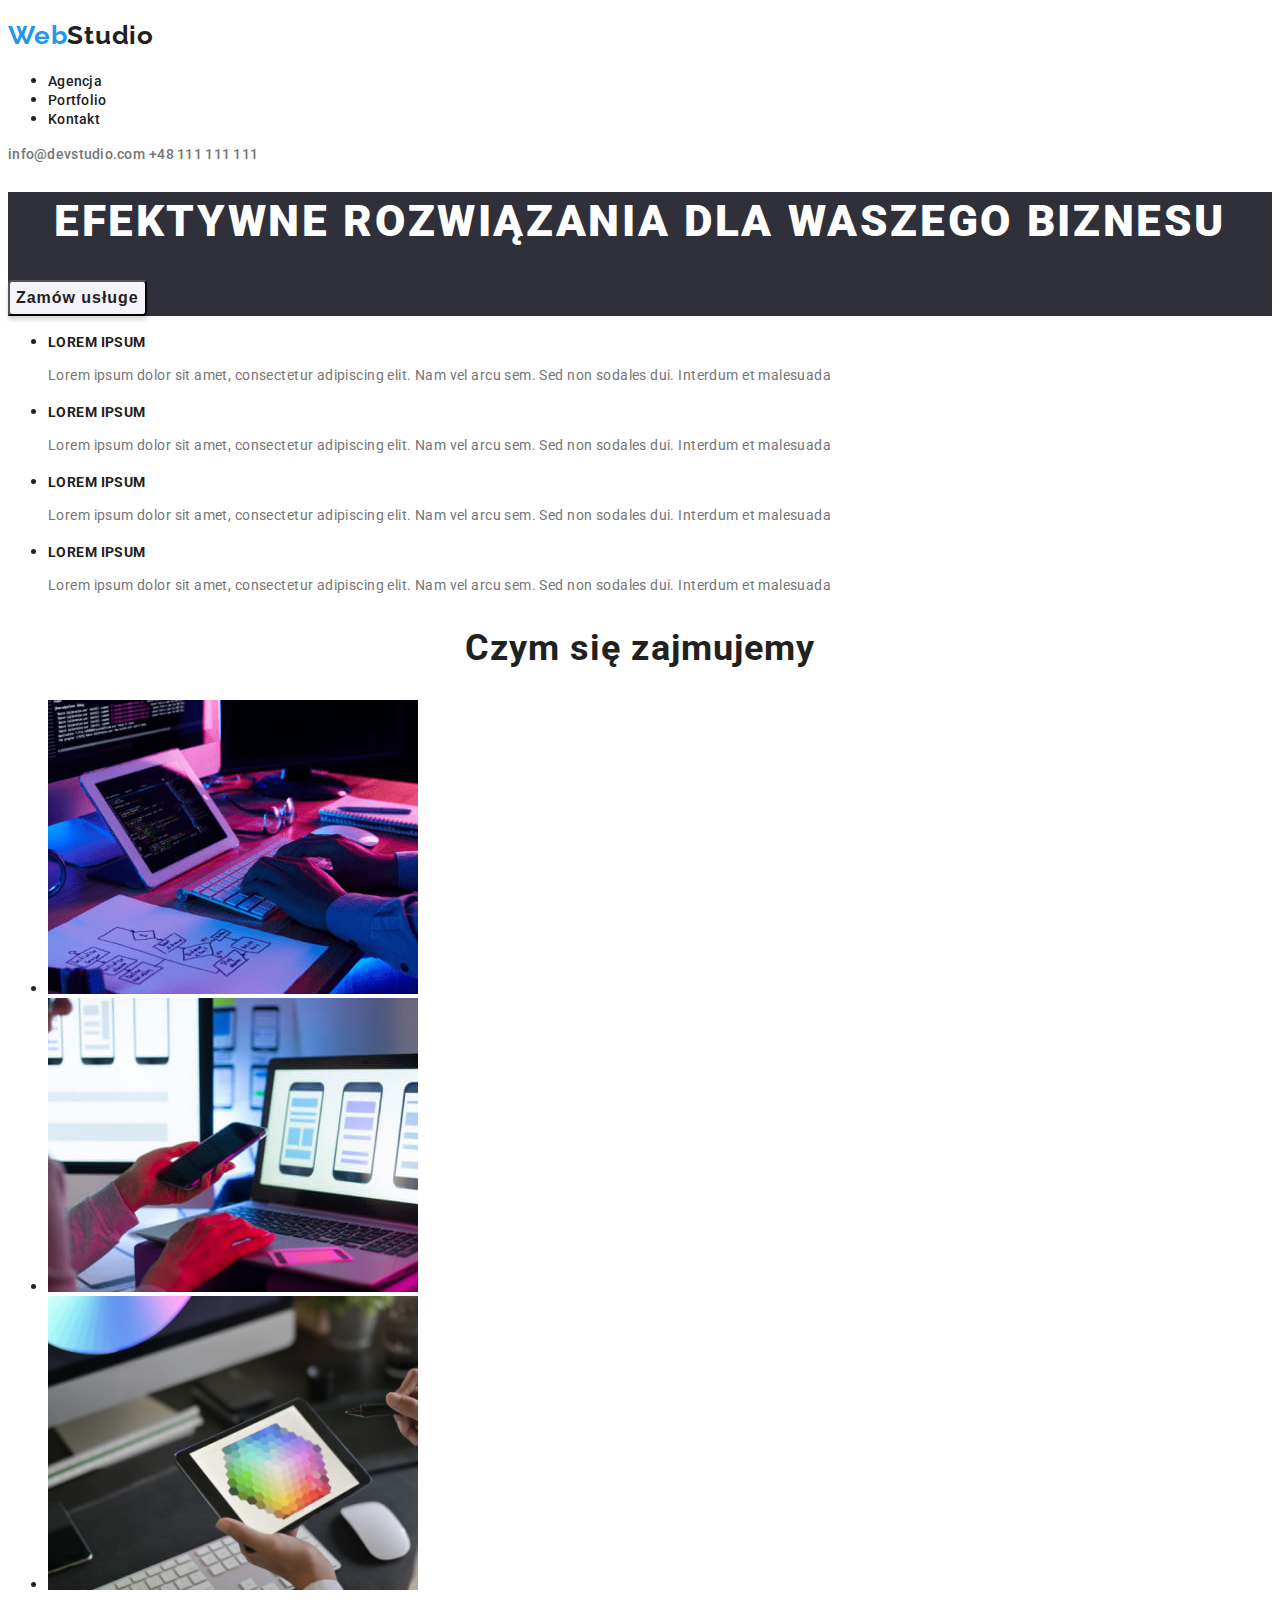
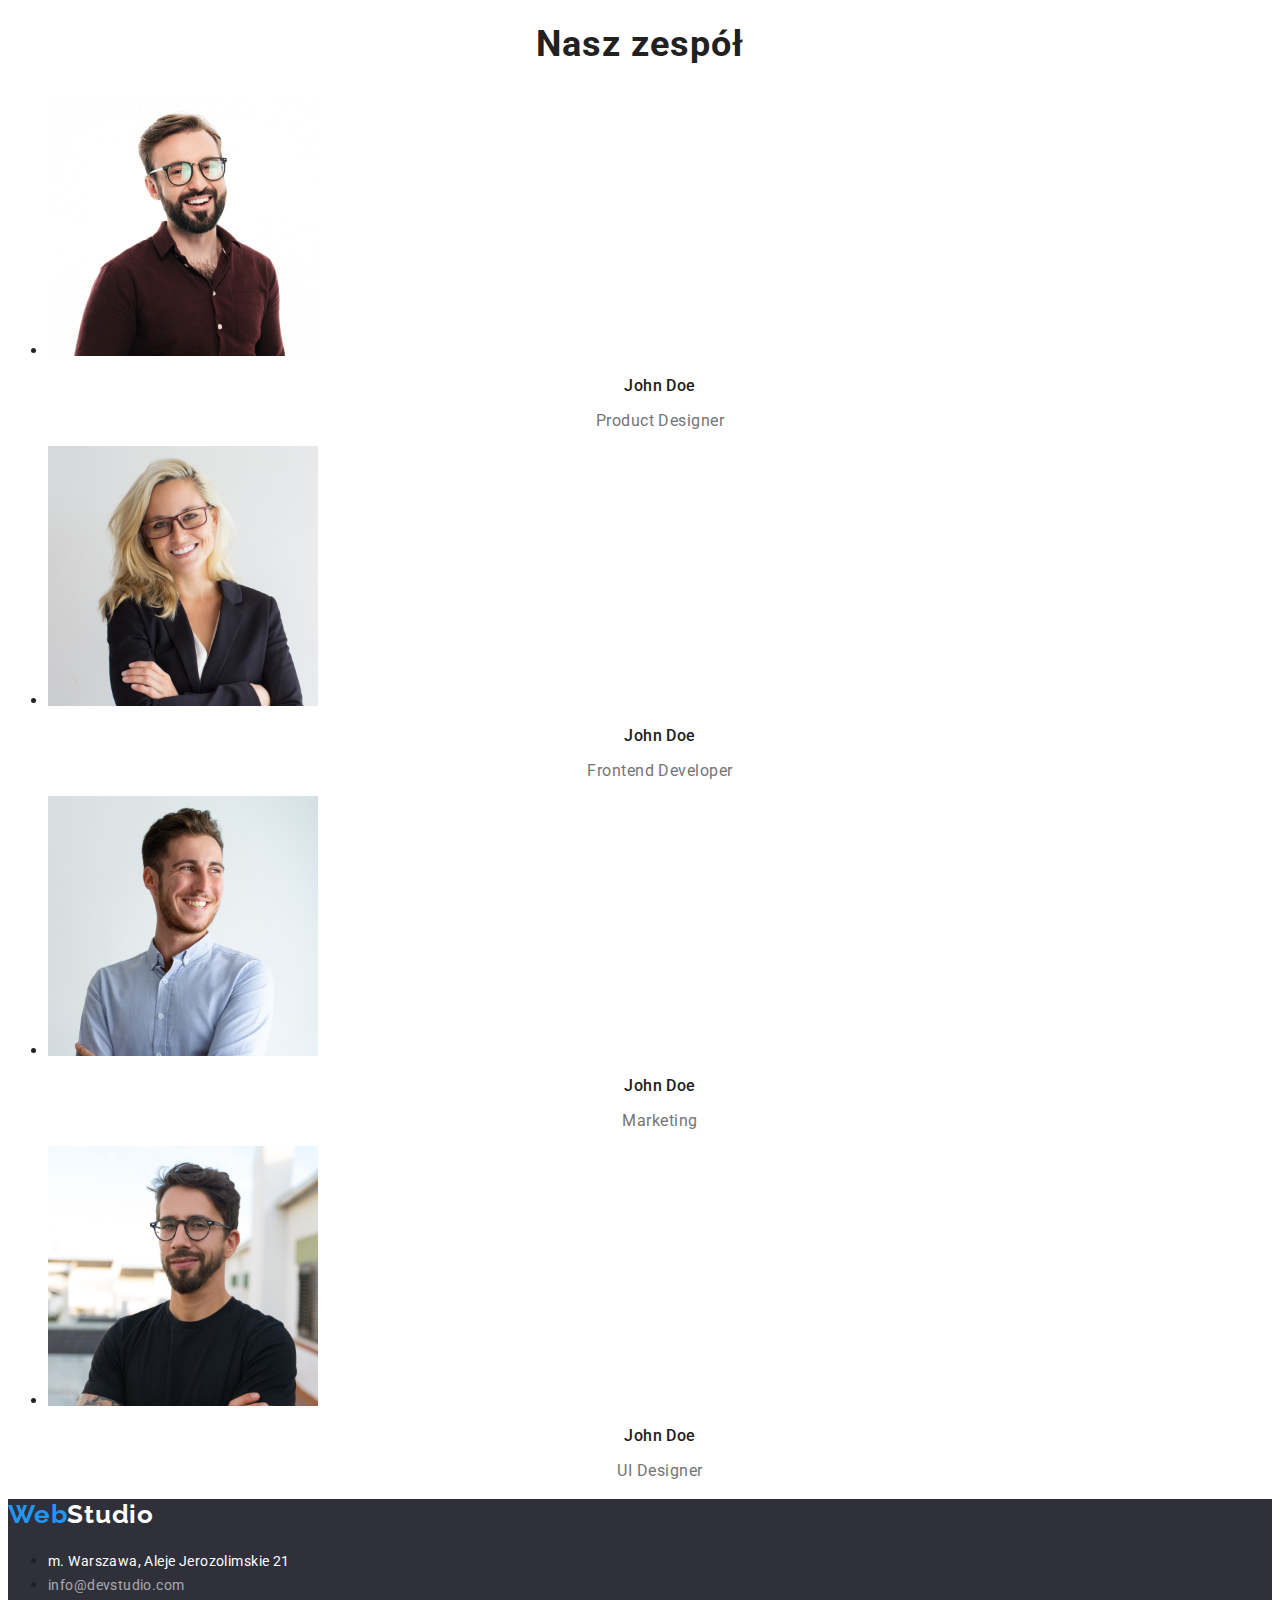
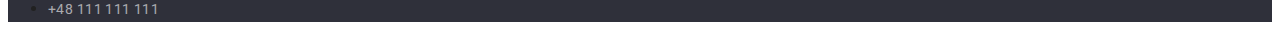
<file: index.html>
<!DOCTYPE html>
<html lang="pl">
<head>
    <meta charset="UTF-8">
    <meta http-equiv="X-UA-Compatible" content="IE=edge">
    <meta name="viewport" content="width=device-width, initial-scale=1.0">
    <title>goit-markup-hw-02 Paweł Kupis</title>
    <link rel="stylesheet" href="./css/styles.css" />
    <link rel="preconnect" href="https://fonts.gstatic.com">
    <link href="https://fonts.googleapis.com/css2?family=Raleway:wght@700&family=Roboto:wght@400;500;700;900&display=swap"
    rel="stylesheet">
</head>
<body>
    <header>
              <!---Menu--> 
        <div class="menu">   
            <h2 class="menu-logo">
                <a class="menu-logo-item" href="index.html">Web<span class="menu-logo-accent">Studio</span></a>
            </h2>
            <nav class="navigation">
                <ul class="navigation-list">
                    <li class="navigation-list-item">
                        <a class="navigation-list-link" href="Agencja">Agencja</a></li>
                    <li class="navigation-list-item">
                        <a class="navigation-list-link" href="portfolio.html">Portfolio</a></li>
                    <li class="navigation-list-item">
                        <a class="navigation-list-link" href="Kontakt">Kontakt</a></li>
                </ul>
            </nav>
            <a class="menu-mail" href="mailto:info@devstudio.com">info@devstudio.com</a>
            <a class="menu-phonenumber" href="tel:48111111111">+48 111 111 111</a>
        </div>
        <div class="header">
            <h1 class="header-title">EFEKTYWNE ROZWIĄZANIA DLA WASZEGO BIZNESU</h1>
            <button class="header-btn" type="button">Zamów usługe</button>
        </div>
    </header>
    <main>
        <section class="strengths">
            <!-- Nasze atuty -->
            <ul class="strengths-list">
                <li class="strengths-item">
                    <h3 class="strengths-title">LOREM IPSUM </h3> 
                    <p class="strengths-about">Lorem ipsum dolor sit amet, consectetur adipiscing elit. Nam vel arcu sem. Sed non sodales dui. Interdum et malesuada</p>
                </li>
                <li class="strengths-item">        
                    <h3 class="strengths-title">LOREM IPSUM </h3>
                    <p class="strengths-about">Lorem ipsum dolor sit amet, consectetur adipiscing elit. Nam vel arcu sem. Sed non sodales dui. Interdum et malesuada</p>
                </li>
                <li class="strengths-item">
                    <h3 class="strengths-title">LOREM IPSUM </h3>
                    <p class="strengths-about">Lorem ipsum dolor sit amet, consectetur adipiscing elit. Nam vel arcu sem. Sed non sodales dui. Interdum et malesuada</p>
                </li>
                <li class="strengths-item">
                    <h3 class="strengths-title">LOREM IPSUM </h3>
                    <p class="strengths-about">Lorem ipsum dolor sit amet, consectetur adipiscing elit. Nam vel arcu sem. Sed non sodales dui. Interdum et malesuada</p>
                </li>
            </ul>
        </section>
        <section class="whatwedo">
            <h2 class="whatwedo-title">Czym się zajmujemy</h2>
            <ul class="whatwedo-list">
                <li class="whatwedo-list-item">
                    <img class="whatwedo-list-img" src="images/whatwedo1.jpg" alt="programowanie" width="370" height="294"></li>
                <li class="whatwedo-list-item">
                    <img class="whatwedo-list-img" src="images/whatwedo2.jpg" alt="programowanie na smartfona" width="370" height="294"></li>
                <li class="whatwedo-list-item">
                    <img class="whatwedo-list-img" src="images/whatwedo3.jpg" alt="paleta kolorów" width="370" height="294"></li>
            </ul>
        </section>
        <section class="ourteam">
            <h2 class="ourteam-title">Nasz zespół</h2>
            <ul class="ourteam-list">
                <li class="ourteam-list-item">
                    <img class="ourteam-list-img" src="images/ourteam1.jpg" alt="Johan Doe 1" width="270" height="260">
                    <h3 class="ourteam-list-name">John Doe</h3>
                    <p class="ourteam-list-job">Product Designer</p>
                </li>
                <li class="ourteam-list-item">
                    <img class="ourteam-list-img" src="images/ourteam2.jpg" alt="Johan Doe 2" width="270" height="260">
                    <h3 class="ourteam-list-name">John Doe</h3>
                    <p class="ourteam-list-job">Frontend Developer</p>
                </li>
                <li class="ourteam-list-item">
                    <img class="ourteam-list-img" src="images/ourteam3.jpg" alt="Johan Doe 3" width="270" height="260">
                    <h3 class="ourteam-list-name">John Doe</h3>
                    <p class="ourteam-list-job">Marketing</p>
                </li>
                <li class="ourteam-list-item">
                    <img class="ourteam-list-img" src="images/ourteam4.jpg" alt="Johan Doe 4" width="270" height="260">
                    <h3 class="ourteam-list-name">John Doe</h3>
                    <p class="ourteam-list-job">UI Designer</p>
                </li>
            </ul>
        </section>
    </main>
    <footer>
        <h2 class="logo-footer">
            <a class="menu-logo-item" href="#">Web<span class="footer-logo-accent">Studio</span></a>
        </h2>
        <address class="address">
            <ul class="address-list">
                <li class="address-list-item">
                    <a class="address-list-link" href="https://goo.gl/maps/HhbNM7JacB6x19Nx8" target="_blank">m. Warszawa, Aleje Jerozolimskie 21</a></li>
                <li class="address-list-item">
                    <a class="address-list-link" href="mailto:info@devstudio.com">info@devstudio.com</a></li>
                <li class="address-list-item">
                    <a class="address-list-link" href="tel:48111111111">+48 111 111 111</a></li>
            </ul>
        </address>
    </footer>
</body>
</html>
</file>
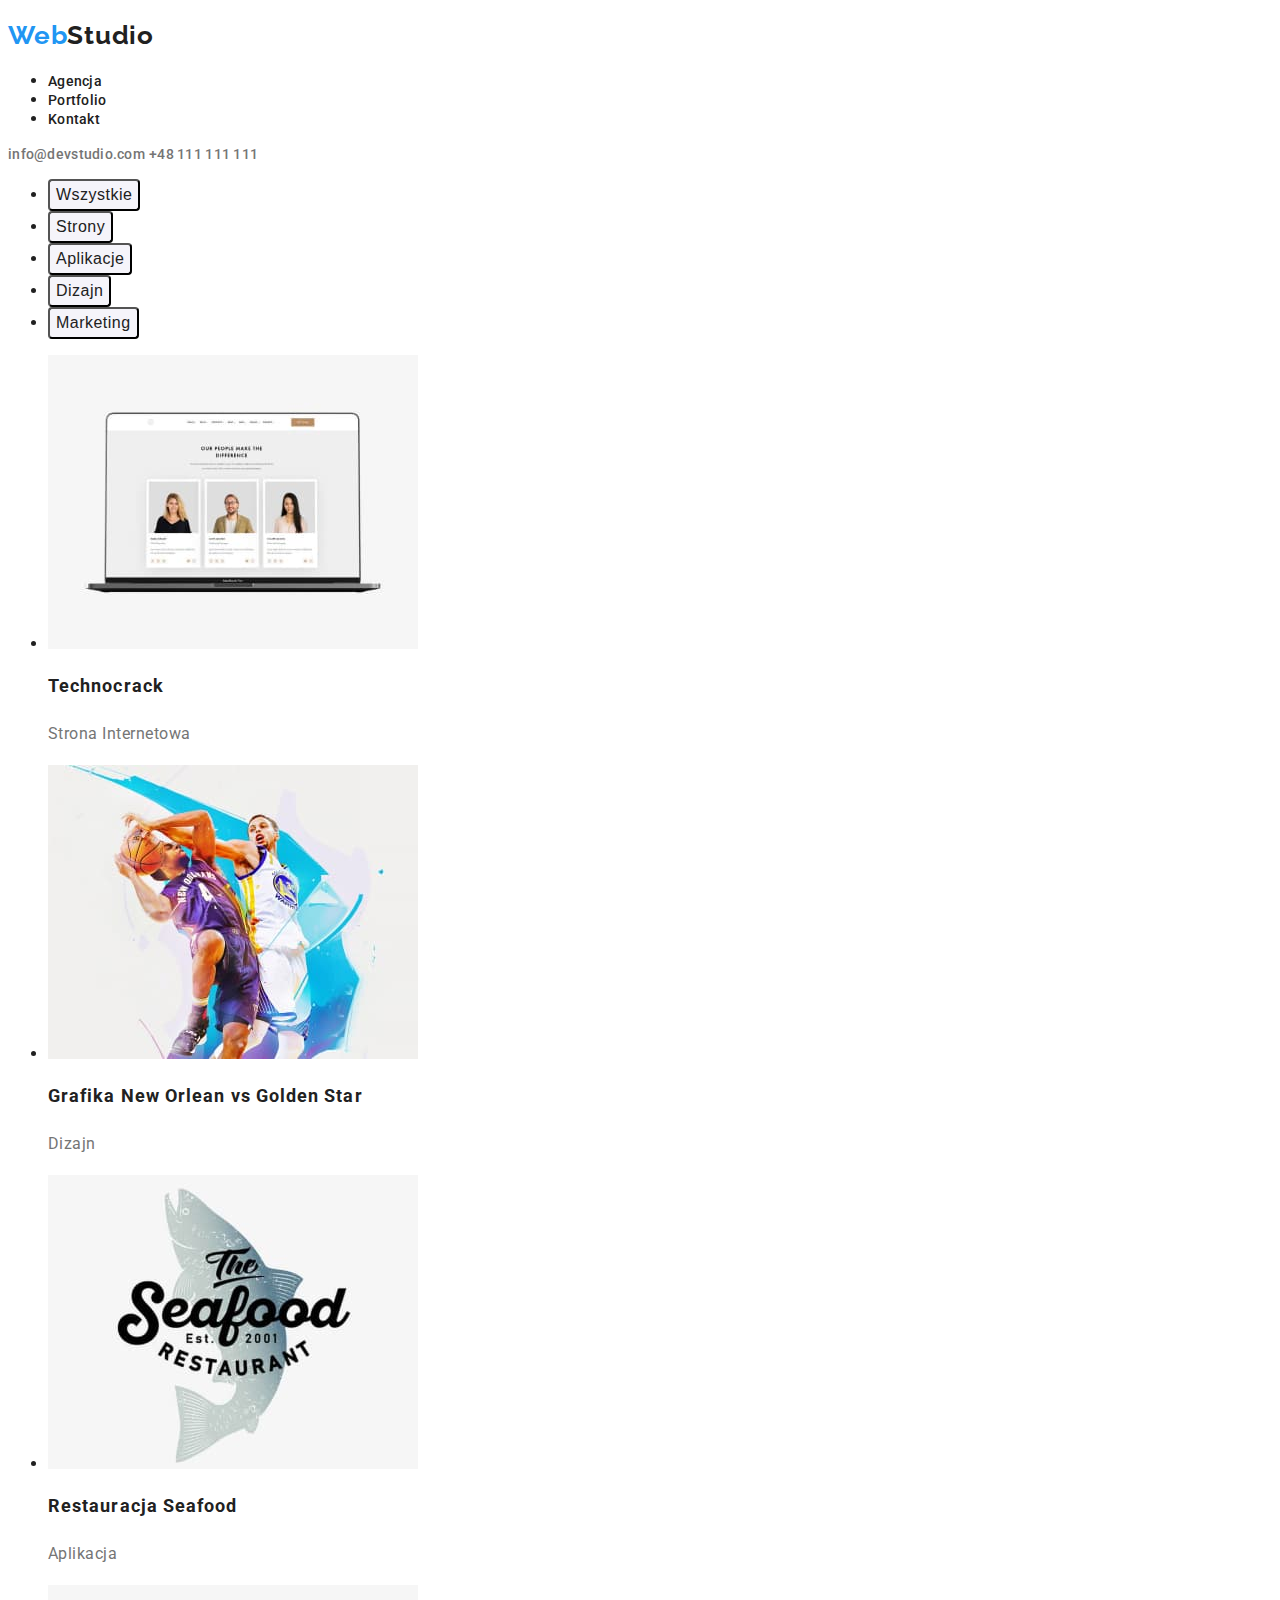
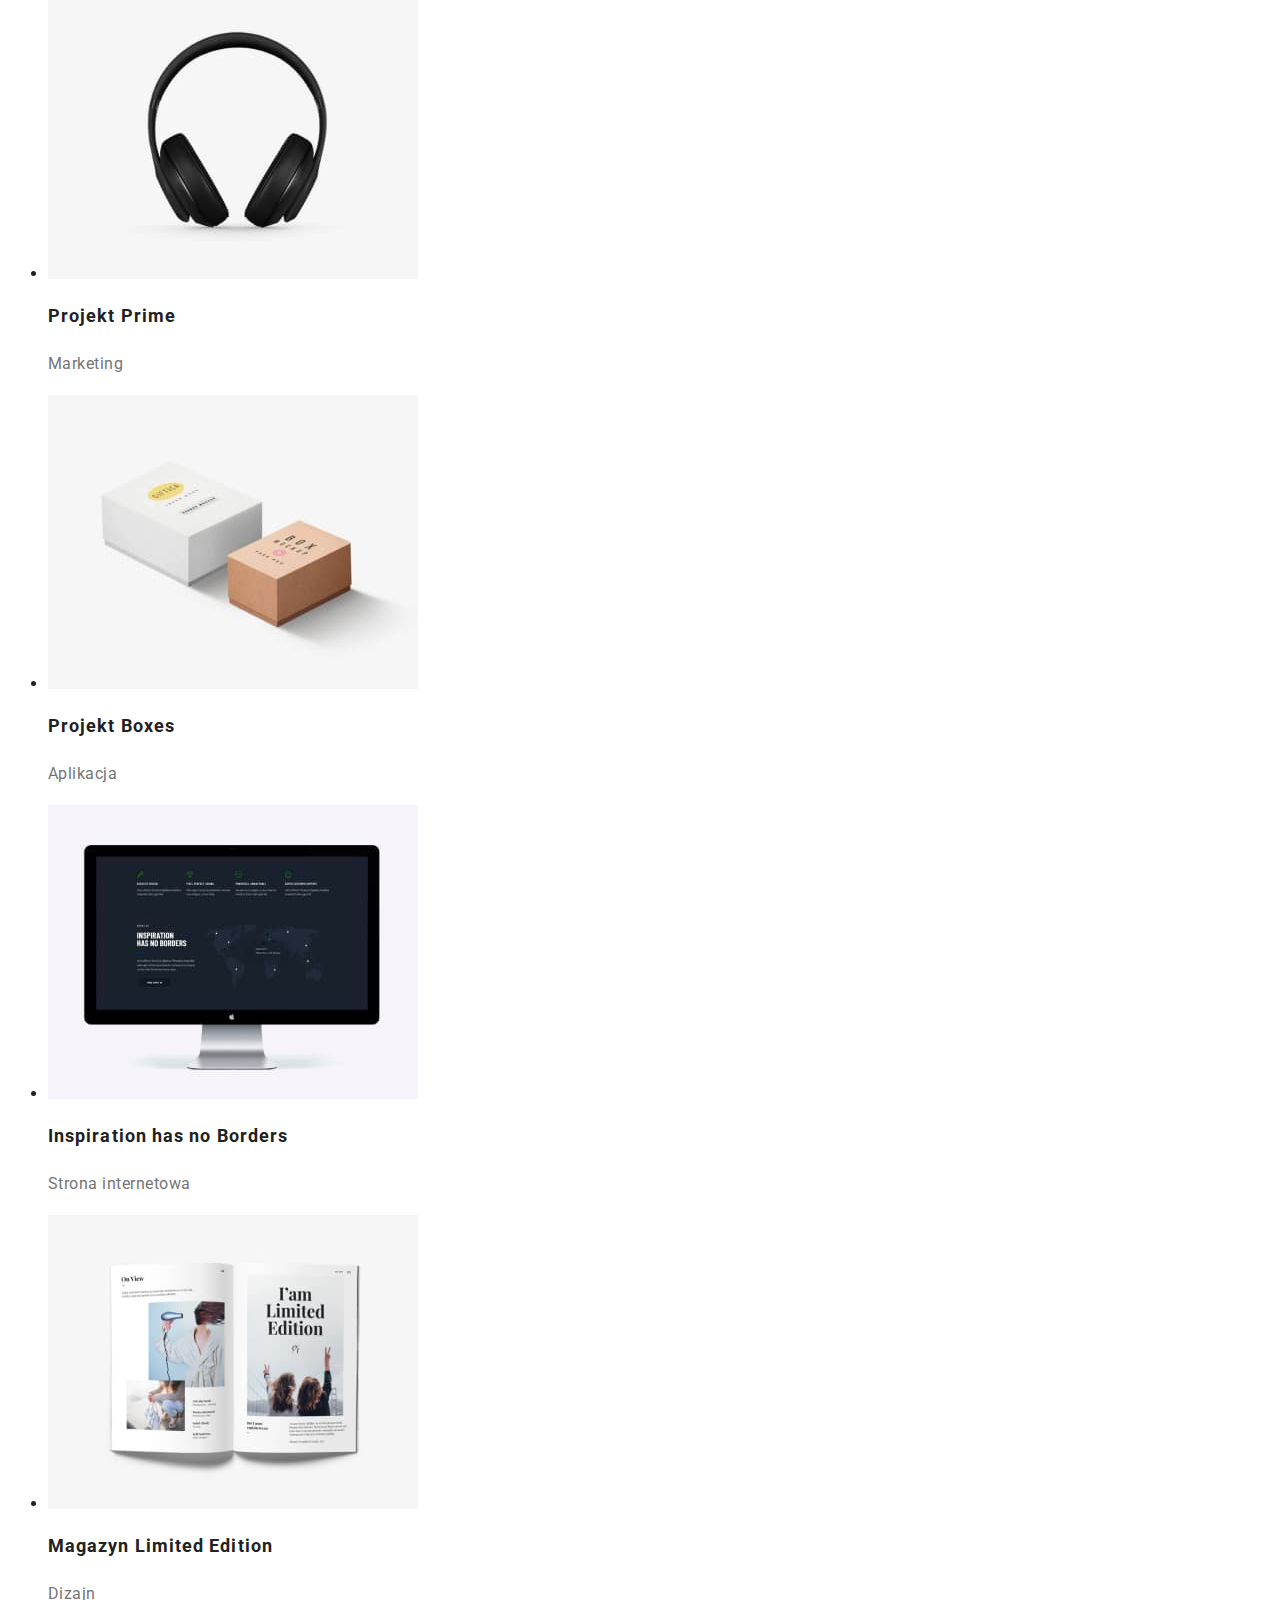
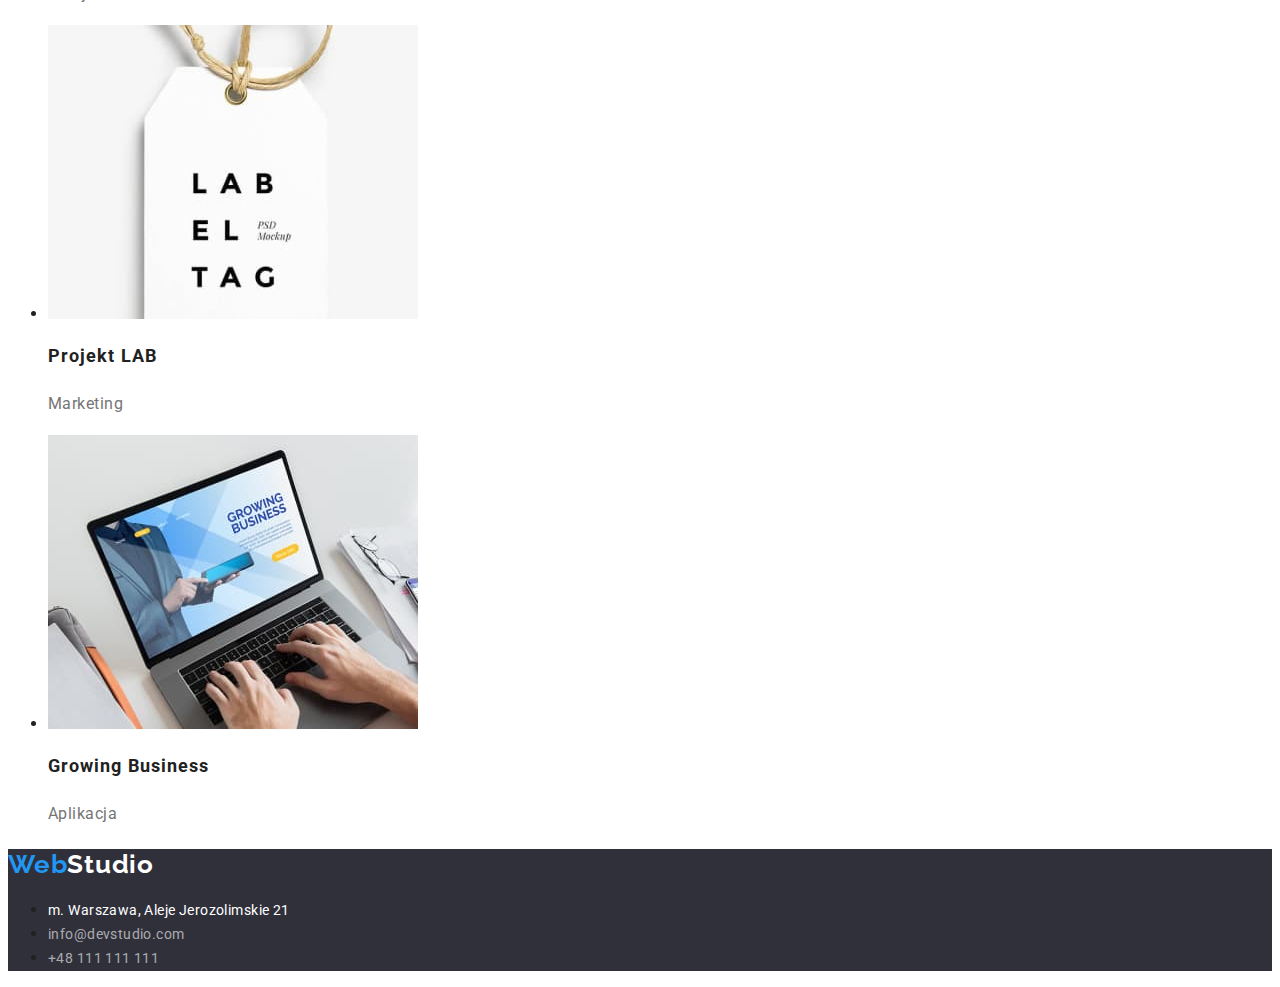
<file: portfolio.html>
<!DOCTYPE html>
<html lang="pl">
<head>
    <meta charset="UTF-8">
    <meta http-equiv="X-UA-Compatible" content="IE=edge">
    <meta name="viewport" content="width=device-width, initial-scale=1.0">
    <title>portfolio</title>
    <link rel="stylesheet" href="./css/styles.css" />
    <link rel="preconnect" href="https://fonts.gstatic.com">
    <link href="https://fonts.googleapis.com/css2?family=Raleway:wght@700&family=Roboto:wght@400;500;700;900&display=swap"
        rel="stylesheet">
</head>
<body>
    <header>
         <!---Menu--> 
        <div class="menu">
            <h2 class="menu-logo">
                <a class="menu-logo-item" href="index.html">Web<span class="menu-logo-accent">Studio</span></a>
            </h2>
            <nav class="navigation">
                <ul class="navigation-list">
                    <li class="navigation-list-item">
                        <a class="navigation-list-link" href="Agencja">Agencja</a>
                    </li>
                    <li class="navigation-list-item">
                        <a class="navigation-list-link" href="portfolio.html">Portfolio</a>
                    </li>
                    <li class="navigation-list-item">
                        <a class="navigation-list-link" href="Kontakt">Kontakt</a>
                    </li>
                </ul>
            </nav>
            <a class="menu-mail" href="mailto:info@devstudio.com">info@devstudio.com</a>
            <a class="menu-phonenumber" href="tel:48111111111">+48 111 111 111</a>
        </div>
    </header>
    <main>
        <section class="filters">
            <!-- Filters -->
            <ul class="filters-list">
                <li class="filters-list-item">
                    <button class="filters-list-btn" type="button">Wszystkie</button> 
                    
                </li>
                <li class="filters-list-item">        
                    <button class="filters-list-btn" type="button">Strony</button>
                    
                </li>
                <li class="filters-list-item">
                    <button class="filters-list-btn" type="button">Aplikacje</button>
                    
                </li>
                <li>
                    <button class="filters-list-btn" type="button">Dizajn</button>
                </li>
                <li class="filters-list-item">
                    <button class="filters-list-btn" type="button">Marketing</button> 
                </li>
            </ul>
        </section>
        <section class="projects">
            <!-- projects -->
            <ul class="projects-list">
                <li class="projects-list-item">
                    <img class="projects-list-img" src="images/portfolio/portfolio1.jpg" alt="Technocrack" width="370" height="294"></li>
                    <h3 class="projects-list-title">Technocrack</h3>
                    <p class="projects-list-type">Strona Internetowa</p>
                </li>
                <li class="projects-list-item">
                    <img class="projects-list-img" src="images/portfolio/portfolio2.jpg" alt="Grafika New Orlean vs Golden Star" width="370" height="294"></li>
                    <h3 class="projects-list-title">Grafika New Orlean vs Golden Star</h3>
                    <p class="projects-list-type">Dizajn</p>
                </li>
                <li class="projects-list-item">
                    <img class="projects-list-img" src="images/portfolio/portfolio3.jpg" alt="Restauracja Seafood" width="370" height="294"></li>
                    <h3 class="projects-list-title">Restauracja Seafood</h3>
                    <p class="projects-list-type">Aplikacja</p>
                </li>
                <li class="projects-list-item">
                    <img class="projects-list-img" src="images/portfolio/portfolio4.jpg" alt="Projekt Prime" width="370" height="294"></li>
                    <h3 class="projects-list-title">Projekt Prime</h3>
                    <p class="projects-list-type">Marketing</p>
                </li>
                <li class="projects-list-item">
                    <img class="projects-list-img" src="images/portfolio/portfolio5.jpg" alt="Projekt Boxes" width="370" height="294">
                    <h3 class="projects-list-title">Projekt Boxes</h3>
                    <p class="projects-list-type">Aplikacja</p>
                </li>
                <li class="projects-list-item">
                    <img class="projects-list-img" src="images/portfolio/portfolio6.jpg" alt="Inspiration has no Borders" width="370" height="294">
                    <h3 class="projects-list-title">Inspiration has no Borders</h3>
                    <p class="projects-list-type">Strona internetowa</p>
                </li>
                <li class="projects-list-item">
                    <img class="projects-list-img" src="images/portfolio/portfolio7.jpg" alt="Magazyn Limited Edition" width="370" height="294">
                    <h3 class="projects-list-title">Magazyn Limited Edition</h3>
                    <p class="projects-list-type">Dizajn</p>
                </li>
                <li class="projects-list-item">
                    <img class="projects-list-img" src="images/portfolio/portfolio8.jpg" alt="Projekt LAB" width="370" height="294">
                    <h3 class="projects-list-title">Projekt LAB</h3>
                    <p class="projects-list-type">Marketing</p>
                </li>
                <li class="projects-list-item">
                    <img class="projects-list-img" src="images/portfolio/portfolio9.jpg" alt="Growing Business" width="370" height="294">
                    <h3 class="projects-list-title">Growing Business</h3>
                    <p class="projects-list-type">Aplikacja</p>
                </li>
            </ul>
        </section>
    </main>
    <footer>
        <h2 class="logo-footer">
            <a class="menu-logo-item" href="#">Web<span class="footer-logo-accent">Studio</span></a>
        </h2>
        <address class="address">
            <ul class="address-list">
                <li class="address-list-item">
                    <a class="address-list-link" href="https://goo.gl/maps/HhbNM7JacB6x19Nx8" target="_blank">m. Warszawa, Aleje Jerozolimskie 21</a></li>
                <li class="address-list-item">
                    <a class="address-list-link" href="mailto:info@devstudio.com">info@devstudio.com</a></li>
                <li class="address-list-item">
                    <a class="address-list-link" href="tel:48111111111">+48 111 111 111</a></li>
            </ul>
        </address>
    </footer>
</body>
</html>
</file>
<file: css/styles.css>
:root {
  --main-font: 'Roboto', sans-serif;
  --secondary-font: 'Raleway', sans-serif;
  --main-color: #2196f3;
  --text-default: #212121;
  --description: #757575;
  --white: #ffffff;
}
body {
  font-family: var(--main-font);
  color: var(--text-default);
}
a {
  text-decoration: none;
}
/* ########### COMPONENT ############## */
.header-btn,
.filters-list-btn {
  background: #f5f4fa;
  border-radius: 4px;
  cursor: pointer;
}
.header-btn:hover,
.header-btn:focus,
.filters-list-btn:hover,
.filters-list-btn:focus {
  background: var(--main-color);
  color: var(--white);
}

/* ########### END COMPONENT ############## */

/* ########### MENU ############## */
.menu-logo-item {
  font-family: var(--secondary-font);
  font-size: 26px;
  line-height: 1.192;
  letter-spacing: 0.03em;
  color: var(--main-color);
}
.menu-logo-accent {
  color: var(--text-default);
}

.navigation-list-link {
  font-weight: 500;
  font-size: 14px;
  line-height: 1.142;
  letter-spacing: 0.02em;
  color: var(--text-default);
}

.navigation-list-link:hover,
.navigation-list-link:focus {
  color: var(--main-color);
}
.menu-mail,
.menu-phonenumber {
  font-weight: 500;
  font-size: 14px;
  line-height: 1.142;
  letter-spacing: 0.02em;
  color: var(--description);
}
.menu-mail:hover,
.menu-mail:focus,
.menu-phonenumber:hover,
.menu-phonenumber:focus {
  color: var(--main-color);
}

/* ########### END MENU ############## */

/* ########### HEDER ############## */
.header {
  background: #2f303a;
}
.header-title {
  font-weight: 900;
  font-size: 44px;
  line-height: 1.333;
  text-align: center;
  letter-spacing: 0.06em;
  text-transform: uppercase;
  color: var(--white);
}
.header-btn {
  font-weight: bold;
  font-size: 16px;
  line-height: 1.875;
  display: flex;
  align-items: center;
  text-align: center;
  letter-spacing: 0.06em;
  color: var(--text-default);
  box-shadow: 0px 4px 4px rgba(0, 0, 0, 0.15);
}

/* ########### END HEDER ############## */

/* ########### MAIN ############## */

.strengths-title {
  font-size: 14px;
  line-height: 1.142;
  letter-spacing: 0.03em;
  text-transform: uppercase;
}
.strengths-about {
  font-size: 14px;
  line-height: 1.714;
  letter-spacing: 0.03em;
  color: var(--description);
}
.whatwedo-title,
.ourteam-title {
  font-size: 36px;
  line-height: 1.166;
  text-align: center;
  letter-spacing: 0.03em;
}
.ourteam-list-name {
  font-weight: 500;
  font-size: 16px;
  line-height: 1.187;
  text-align: center;
  letter-spacing: 0.03em;
}
.ourteam-list-job {
  font-size: 16px;
  line-height: 1.187;
  text-align: center;
  letter-spacing: 0.03em;
  color: var(--description);
}

/* ########### END MAIN ############## */

/* ########### FOOTER ############## */
footer {
  background: #2f303a;
}
.address-list-link {
  font-style: normal;
  font-weight: normal;
  font-size: 14px;
  line-height: 1.714;
  letter-spacing: 0.03em;
  color: rgba(255, 255, 255, 0.6);
}
a[href="https://goo.gl/maps/HhbNM7JacB6x19Nx8"]
{
  color: var(--white);
}
.address-list-link:hover,
.address-list-link:focus {
  color: var(--main-color);
}
.footer-logo-accent {
  color: var(--white);
}

/* ########### END FOOTER ############## */

/* ########### PORTFOLIO ############## */
.filters-list-btn {
  font-weight: 500;
  font-size: 16px;
  line-height: 1.625;
  text-align: center;
  letter-spacing: 0.03em;
  color: var(--text-default);
}
.projects-list-title {
  font-size: 18px;
  line-height: 1.666;
  letter-spacing: 0.06em;
}
.projects-list-type {
  font-size: 16px;
  line-height: 1.875;
  letter-spacing: 0.03em;
  color: var(--description);
}
/* ########### END PORTFOLIO ############## */
</file>
